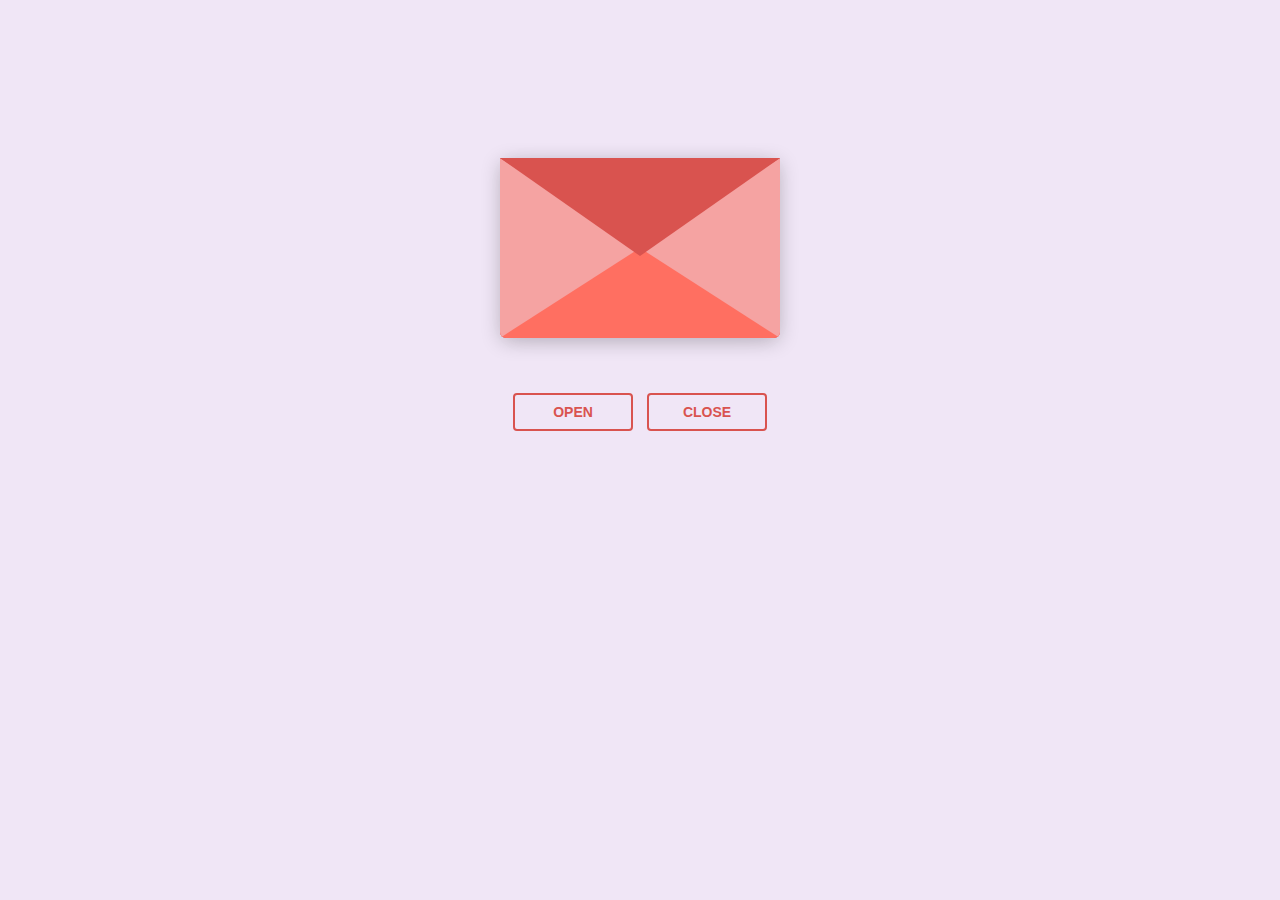
<file: index.html>
<!DOCTYPE html>
<html lang="en">
  <head>
    <meta charset="UTF-8" />
    <title>For My soul</title>
    <link rel="preconnect" href="https://fonts.googleapis.com" />
    <link rel="preconnect" href="https://fonts.gstatic.com" crossorigin />
    <link
      href="https://fonts.googleapis.com/css2?family=Dancing+Script:wght@400..700&display=swap"
      rel="stylesheet" />
    <link rel="stylesheet" href="love letter 2.css" />
  </head>
  <body>
    <!-- tiktok meowish -->
    <div class="envlope-wrapper">
      <div id="envelope" class="close">
        <div class="front flap"></div>
        <div class="front pocket"></div>
        <div class="letter">
          <div class="words line1">To: الحاج </div>
          <div class="words line2">ظوبري اباظه</div>
          <div class="words line3">برعايه سكس عبد الوهاب</div>
        
        </div>
        <div class="hearts">
          <div class="heart a1"></div>
          <div class="heart a2"></div>
          <div class="heart a3"></div>
        </div>
      </div>
    </div>
    <div class="reset">
      <button id="open">Open</button>
      <button id="reset">Close</button>
    </div>

    <script src="https://cdnjs.cloudflare.com/ajax/libs/jquery/3.5.1/jquery.min.js"></script>
    <script src="love letter 2.js"></script>
  </body>
</html>
</file>
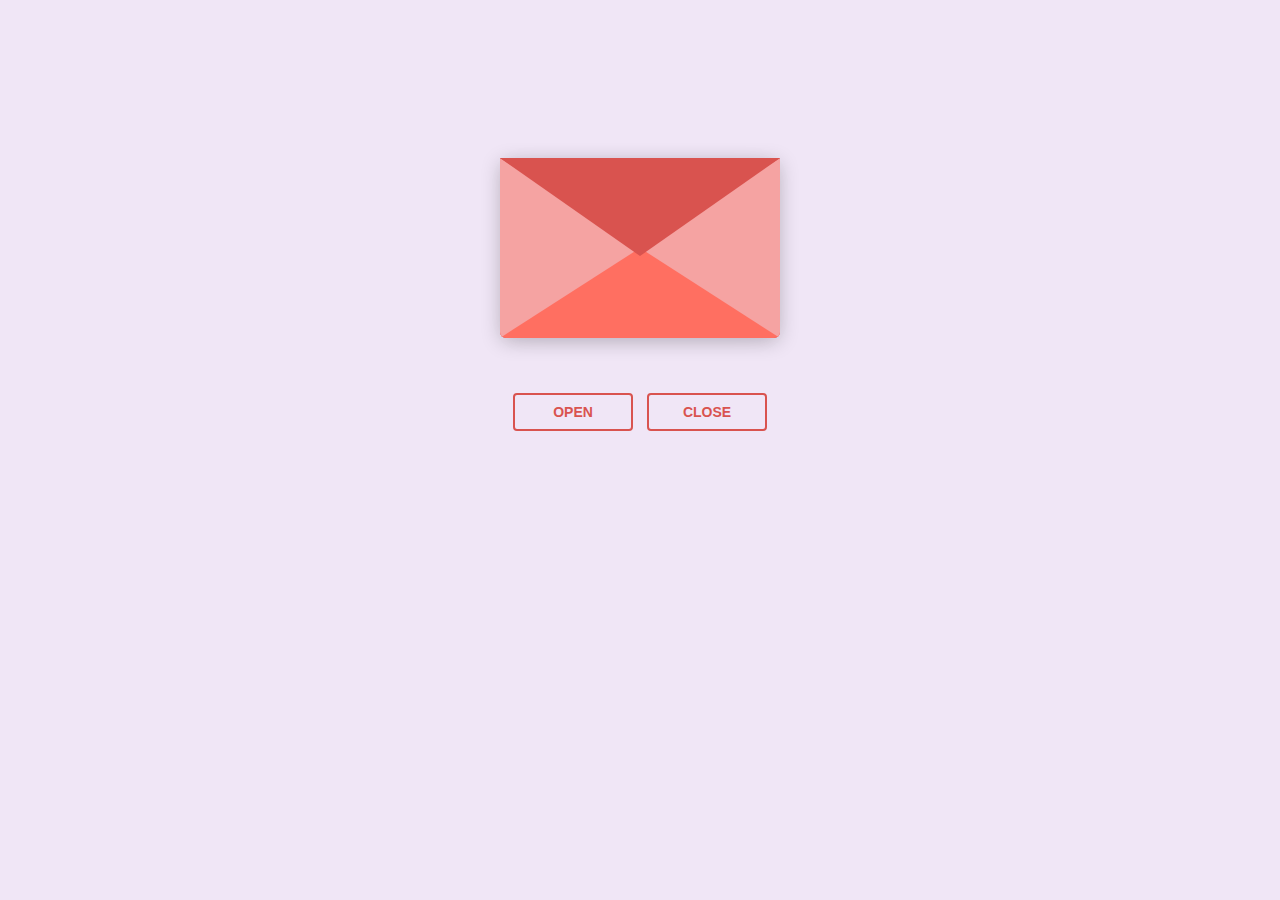
<file: love letter.html>
<!DOCTYPE html>
<html lang="en">
  <head>
    <meta charset="UTF-8" />
    <title>For My love</title>
    <link rel="preconnect" href="https://fonts.googleapis.com" />
    <link rel="preconnect" href="https://fonts.gstatic.com" crossorigin />
    <link
      href="https://fonts.googleapis.com/css2?family=Dancing+Script:wght@400..700&display=swap"
      rel="stylesheet" />
    <link rel="stylesheet" href="love letter 2.css" />
  </head>
  <body>
    <!-- tiktok meowish -->
    <div class="envlope-wrapper">
      <div id="envelope" class="close">
        <div class="front flap"></div>
        <div class="front pocket"></div>
        <div class="letter">
          <div class="words line1">To: </div>
          <div class="words line2">i miss U</div>
          <div class="words line3">i miss your voice .. your eyes</div>
          <div class="words line4">i miss u all</div>
        </div>
        <div class="hearts">
          <div class="heart a1"></div>
          <div class="heart a2"></div>
          <div class="heart a3"></div>
        </div>
      </div>
    </div>
    <div class="reset">
      <button id="open">Open</button>
      <button id="reset">Close</button>
    </div>

    <script src="https://cdnjs.cloudflare.com/ajax/libs/jquery/3.5.1/jquery.min.js"></script>
    <script src="love letter 2.js"></script>
  </body>
</html>
</file>
<file: love letter 2.css>
#envelope {
  position: relative;
  width: 280px;
  height: 180px;
  border-bottom-left-radius: 6px;
  border-bottom-right-radius: 6px;
  margin-left: auto;
  margin-right: auto;
  top: 150px;
  background-color: #d9534f; /* Warm romantic red */
  box-shadow: 0 4px 20px rgba(0, 0, 0, 0.2);
}

.front {
  position: absolute;
  width: 0;
  height: 0;
  z-index: 3;
}

.flap {
  border-left: 140px solid transparent;
  border-right: 140px solid transparent;
  border-bottom: 82px solid transparent;
  /* a little smaller */
  border-top: 98px solid #d9534f; /* Same romantic red */
  /* a little larger */
  transform-origin: top;
  pointer-events: none;
}

.pocket {
  border-left: 140px solid #f5a3a2; /* Soft pinkish red for the pocket */
  border-right: 140px solid #f5a3a2;
  border-bottom: 90px solid #ff6f61; /* Lighter romantic red */
  border-top: 90px solid transparent;
  border-bottom-left-radius: 6px;
  border-bottom-right-radius: 6px;
}

.letter {
  position: relative;
  background-color: #fff;
  width: 90%;
  margin-left: auto;
  margin-right: auto;
  height: 90%;
  top: 5%;
  border-radius: 6px;
  box-shadow: 0 2px 26px rgba(0, 0, 0, 0.12);
  font-family: "Dancing Script", cursive;
}

.letter:after {
  content: "";
  position: absolute;
  top: 0;
  bottom: 0;
  left: 0;
  right: 0;
}

.words {
  position: absolute;
  left: 10%;
  width: 80%;
  height: 14%;
  background-color: #ffe6e6; /* Light romantic tone */
}

.words.line1 {
  top: 10%;
  font-size: 0.5rem;
  width: 20%;
  height: 7%;
  font-size: 0.7rem;
}

.words.line2 {
  top: 30%;
  text-align: center;
  font-size: 1.1rem;
}

.words.line3 {
  top: 50%;
  font-size: 1.1rem;
  text-align: center;
}

.words.line4 {
  top: 70%;
  font-size: 1.1rem;
  text-align: center;
}

.open .flap {
  transform: rotateX(180deg);
  transition: transform 0.4s ease, z-index 0.6s;
  z-index: 1;
}

.close .flap {
  transform: rotateX(0deg);
  transition: transform 0.4s 0.6s ease, z-index 1s;
  z-index: 5;
}

.close .letter {
  transform: translateY(0px);
  transition: transform 0.4s ease, z-index 1s;
  z-index: 1;
}

.open .letter {
  transform: translateY(-100px);
  transition: transform 0.4s 0.6s ease, z-index 0.6s;
  z-index: 2;
}

.hearts {
  position: absolute;
  top: 90px;
  left: 0;
  right: 0;
  z-index: 2;
}

.heart {
  position: absolute;
  bottom: 0;
  right: 10%;
  pointer-events: none;
}

.heart:before,
.heart:after {
  position: absolute;
  content: "";
  left: 50px;
  top: 0;
  width: 50px;
  height: 80px;
  background: #e60073; /* Deep romantic pink */
  border-radius: 50px 50px 0 0;
  transform: rotate(-45deg);
  transform-origin: 0 100%;
  pointer-events: none;
}

.heart:after {
  left: 0;
  transform: rotate(45deg);
  transform-origin: 100% 100%;
}

.close .heart {
  opacity: 0;
  -webkit-animation: none;
  animation: none;
}

.a1 {
  left: 20%;
  transform: scale(0.6);
  opacity: 1;
  -webkit-animation: slideUp 4s linear 1, sideSway 2s ease-in-out 4 alternate;
  -moz-animation: slideUp 4s linear 1, sideSway 2s ease-in-out 4 alternate;
  -webkit-animation-fill-mode: forwards;
  animation-fill-mode: forwards;
  -webkit-animation-delay: 0.7s;
  animation-delay: 0.7s;
}

.a2 {
  left: 55%;
  transform: scale(1);
  opacity: 1;
  -webkit-animation: slideUp 5s linear 1, sideSway 4s ease-in-out 2 alternate;
  -moz-animation: slideUp 5s linear 1, sideSway 4s ease-in-out 2 alternate;
  -webkit-animation-fill-mode: forwards;
  animation-fill-mode: forwards;
  -webkit-animation-delay: 0.7s;
  animation-delay: 0.7s;
}

.a3 {
  left: 10%;
  transform: scale(0.8);
  opacity: 1;
  -webkit-animation: slideUp 7s linear 1, sideSway 2s ease-in-out 6 alternate;
  -moz-animation: slideUp 7s linear 1, sideSway 2s ease-in-out 6 alternate;
  -webkit-animation-fill-mode: forwards;
  animation-fill-mode: forwards;
  -webkit-animation-delay: 0.7s;
  animation-delay: 0.7s;
}


@-webkit-keyframes slideUp {
  0% {
    top: 0;
  }
  100% {
    top: -600px;
  }
}
@keyframes slideUp {
  0% {
    top: 0;
  }
  100% {
    top: -600px;
  }
}
@-webkit-keyframes sideSway {
  0% {
    margin-left: 0px;
  }
  100% {
    margin-left: 50px;
  }
}
@keyframes sideSway {
  0% {
    margin-left: 0px;
  }
  100% {
    margin-left: 50px;
  }
}
body {
  background-color: #f0e6f6; /* Soft lavender for a romantic, dreamy feel */
}

.envlope-wrapper {
  height: 380px;
}

.reset {
  text-align: center;
}

.reset button {
  font-weight: 800;
  font-style: normal;
  transition: all 0.1s linear;
  -webkit-appearance: none;
  background-color: transparent;
  border: solid 2px #d9534f;
  border-radius: 4px;
  color: #d9534f;
  display: inline-block;
  font-size: 14px;
  text-transform: uppercase;
  margin: 5px;
  padding: 10px;
  line-height: 1em;
  text-decoration: none;
  min-width: 120px;
  cursor: pointer;
}

.reset button:hover {
  background-color: #d9534f;
  color: #fff;
}
</file>
